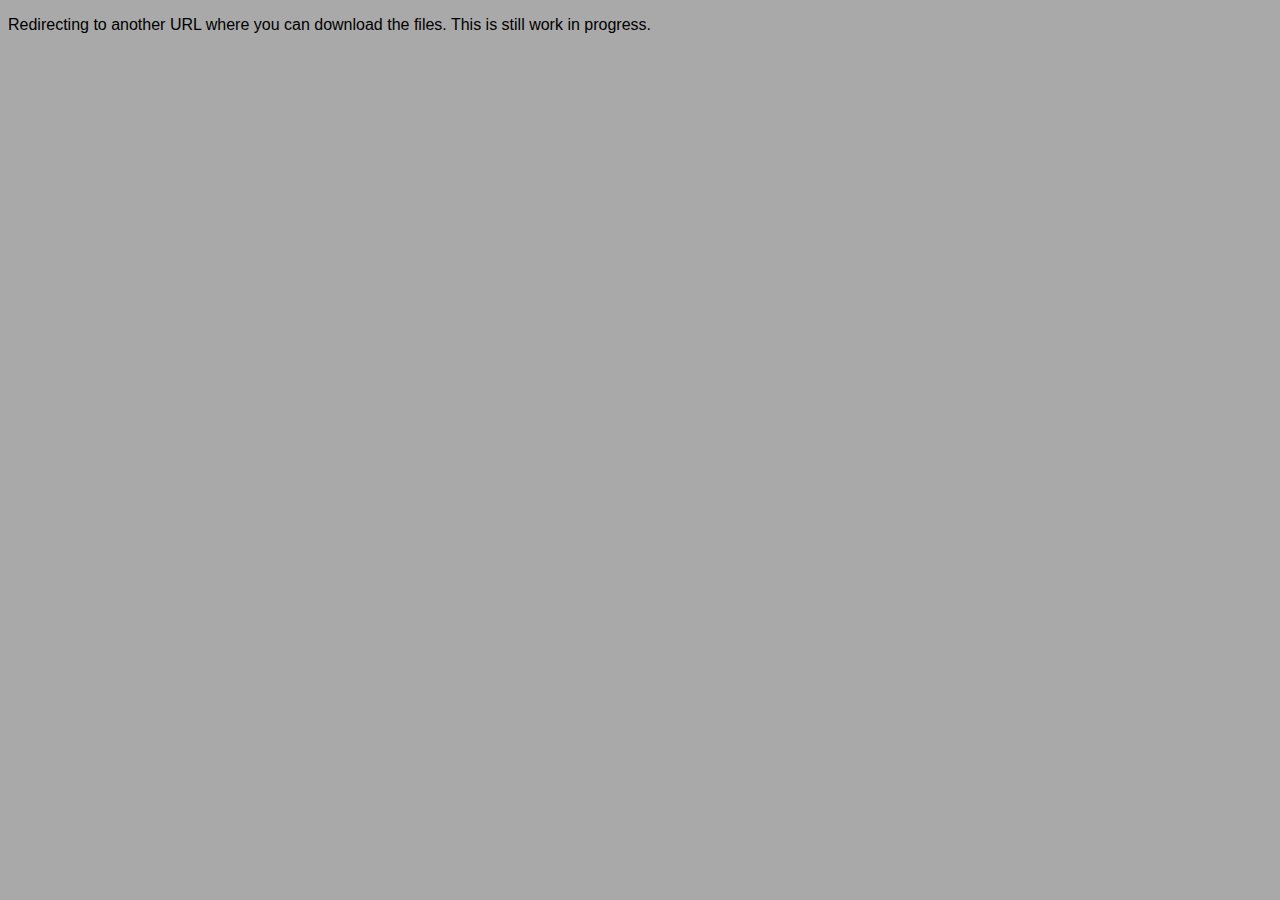
<file: index.html>
<!DOCTYPE html>
<html>
<head>
    <meta charset='utf-8'>
    <meta http-equiv='X-UA-Compatible' content='IE=edge'>
    <title>beabzk Bookshelf</title>
	<meta http-equiv = "refresh" content = "3; url =https://mega.nz/folder/BE52WJKR#_Cvhzwb9QTVSGmCXu_oYNg" />
    <meta name='viewport' content='width=device-width, initial-scale=1'>
    <link rel='stylesheet' type='text/css' media='screen' href='css/main.css'>
    <script src='js/main.js'></script>
</head>
<p>Redirecting to another URL where you can download the files. This is still work in progress.</p>
<!--
<body>
    
    <h1 id="top-head"><img src="favicon.ico" width="50">beabzk Bookshelf v.0.0.1</h1>

    <div id="grade-list">
    <ul>
        <li>
            <a href="/cat/cat1.html">Grade 9</a>
        </li>
        <li>
            <a href="/cat/cat2.html">Grade 10</a> <p>For now you can download from <a target="_blank" href="https://mega.nz/folder/BE52WJKR#_Cvhzwb9QTVSGmCXu_oYNg/folder/VdInBaII">here</a></p>
        </li>
        <li>
            <a href="/cat/cat3.html">Grade 11</a>
        </li>
        <li>
            <a href="/cat/cat4.html">Grade 12</a>
        </li>
    </ul>
    </div>


    <p id="note"><b>Note:</b> This website is not complete. It is still Work In Progress!</p>

    <div id="placeholder">
        <p>Lorem ipsum dolor sit amet, consectetur adipiscing elit. Vestibulum varius lectus faucibus mattis accumsan. Etiam aliquam semper est vel efficitur. Nunc sit amet rhoncus justo, in gravida neque. Aenean et viverra velit, a vestibulum tellus. Phasellus vitae eleifend est, et dapibus arcu. Vestibulum lobortis ligula in sapien sodales faucibus. Orci varius natoque penatibus et magnis dis parturient montes, nascetur ridiculus mus. Nunc sollicitudin lorem justo, quis accumsan tellus tempor tempus. Ut dui ante, euismod vitae dapibus suscipit, interdum eget erat. Quisque tortor lectus, auctor sit amet eros lobortis, congue laoreet dui. Nam viverra ante non ex consequat, non ultricies dolor sodales. Mauris convallis magna eget dui aliquam ullamcorper. Mauris placerat tincidunt ipsum, sit amet sodales diam congue ut. Sed erat ipsum, commodo vitae gravida nec, tempor eget magna. Phasellus mattis porttitor venenatis. Phasellus risus mauris, vehicula at urna vitae, lacinia aliquam magna.</p>
        <hr>
        <br>
    <p>Fusce eu facilisis massa, in ornare erat. Etiam tristique lacus sit amet turpis gravida, eget eleifend orci euismod. Vestibulum enim nisi, porta in quam et, tempus luctus ligula. Etiam velit nisl, aliquet vitae posuere mattis, bibendum nec diam. Sed posuere dui non turpis accumsan tempor. Nunc ipsum justo, porta nec interdum eget, imperdiet quis nisi. Aenean ut interdum velit, non sagittis ligula. Sed at dictum ligula, sit amet sodales tortor.</p>
    <br>
    <hr>
    <p>Duis efficitur turpis luctus eros imperdiet, sed convallis nisi ornare. Nulla ultricies massa eu accumsan venenatis. Ut dignissim vitae massa eget facilisis. Sed justo nunc, elementum ut odio sit amet, bibendum posuere nisi. Praesent quis erat neque. Nunc ut bibendum lorem. Integer lacinia quis augue vitae tempus. Donec condimentum risus ac lacus ullamcorper, commodo fermentum arcu feugiat. Suspendisse interdum ultrices iaculis. Morbi blandit, ligula at placerat euismod, dolor ligula rutrum orci, et consequat quam elit id elit. Etiam commodo eget augue quis facilisis. Mauris sit amet augue libero. Morbi euismod eget dui vel commodo.</p>
    </div>
    <footer>
        &copy; <em id="date">2021</em> <a target="_blank" href="https://twitter.com/beabzk">beabzk</a>
    </footer>
    
</body>
-->
</html>
</file>
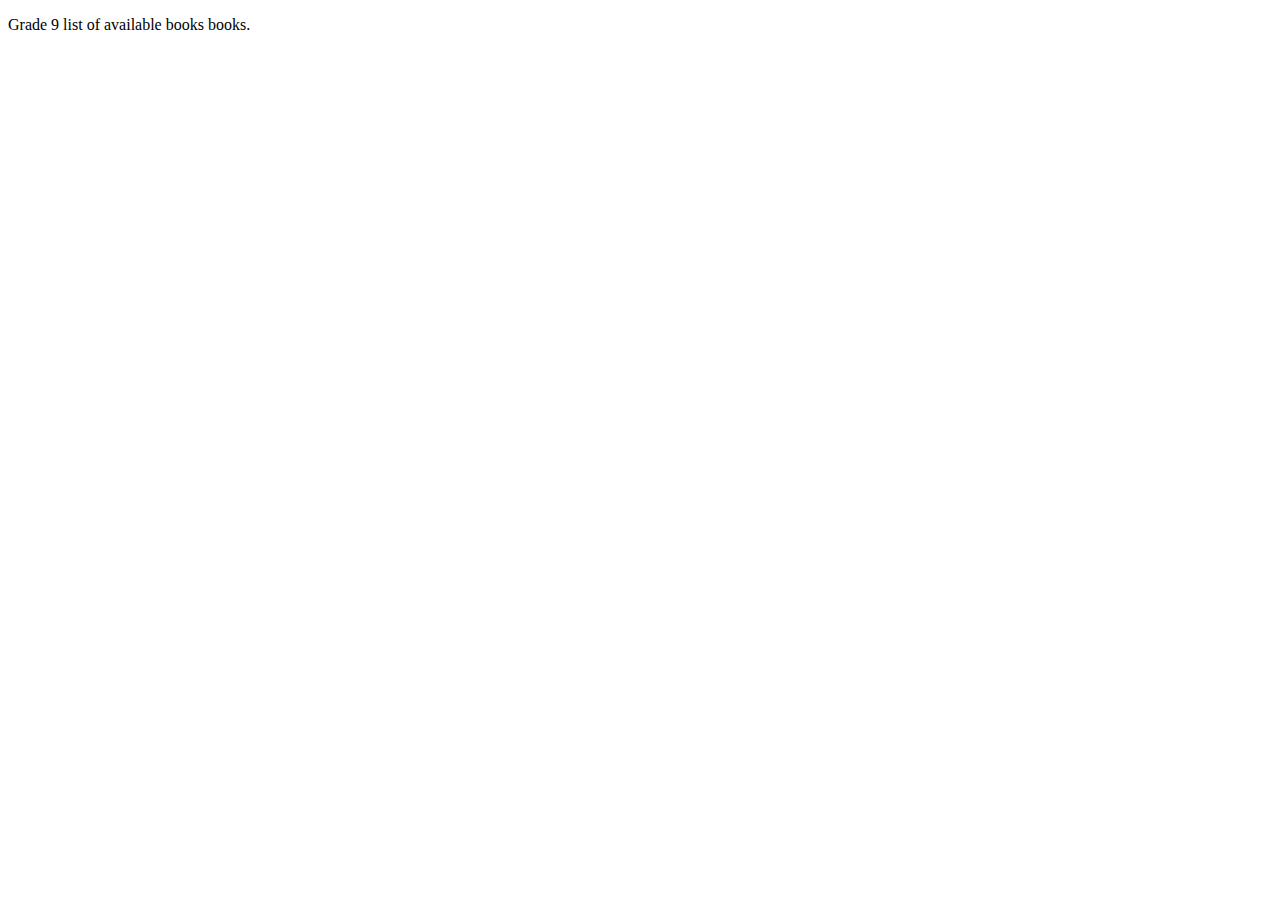
<file: cat/cat1.html>
<!DOCTYPE html>
<html lang="en">
<head>
    <meta charset="UTF-8">
    <meta http-equiv="X-UA-Compatible" content="IE=edge">
    <title>Grade 9</title>
    <meta name="viewport" content="width=device-width, initial-scale=1.0">
    <title>Document</title>
</head>
<body>
    <p>Grade 9 list of available books books.</p>
</body>
</html>
</file>
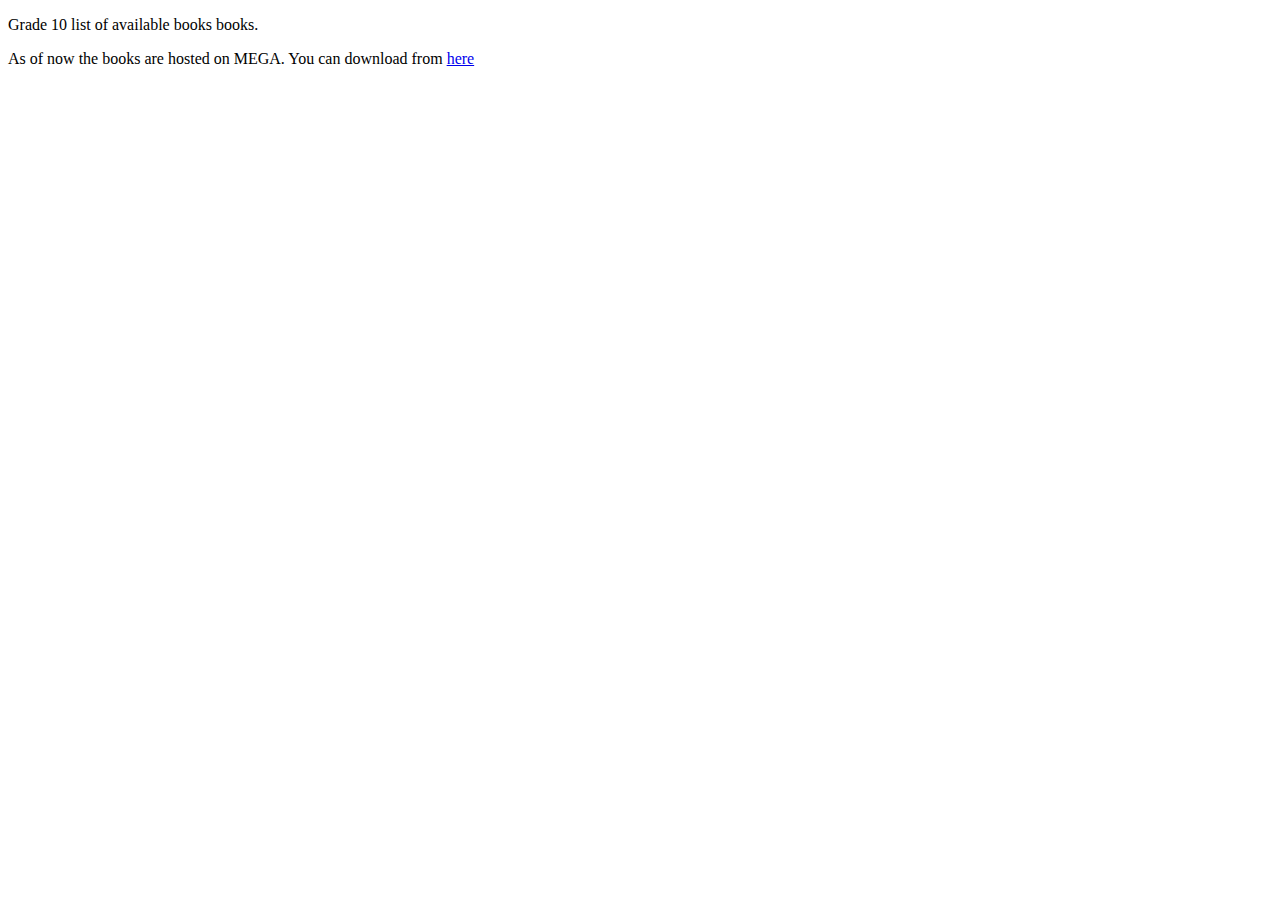
<file: cat/cat2.html>
<!DOCTYPE html>
<html lang="en">
<head>
    <meta charset="UTF-8">
    <meta http-equiv="X-UA-Compatible" content="IE=edge">
    <title>Grade 10</title>
    <meta name="viewport" content="width=device-width, initial-scale=1.0">
    <title>Document</title>
</head>
<body>
    <p>Grade 10 list of available books books.</p>
    As of now the books are hosted on MEGA. You can download from <a target="_blank" href="https://mega.nz/folder/BE52WJKR#_Cvhzwb9QTVSGmCXu_oYNg/folder/VdInBaII">here</a>
</body>
</html>
</file>
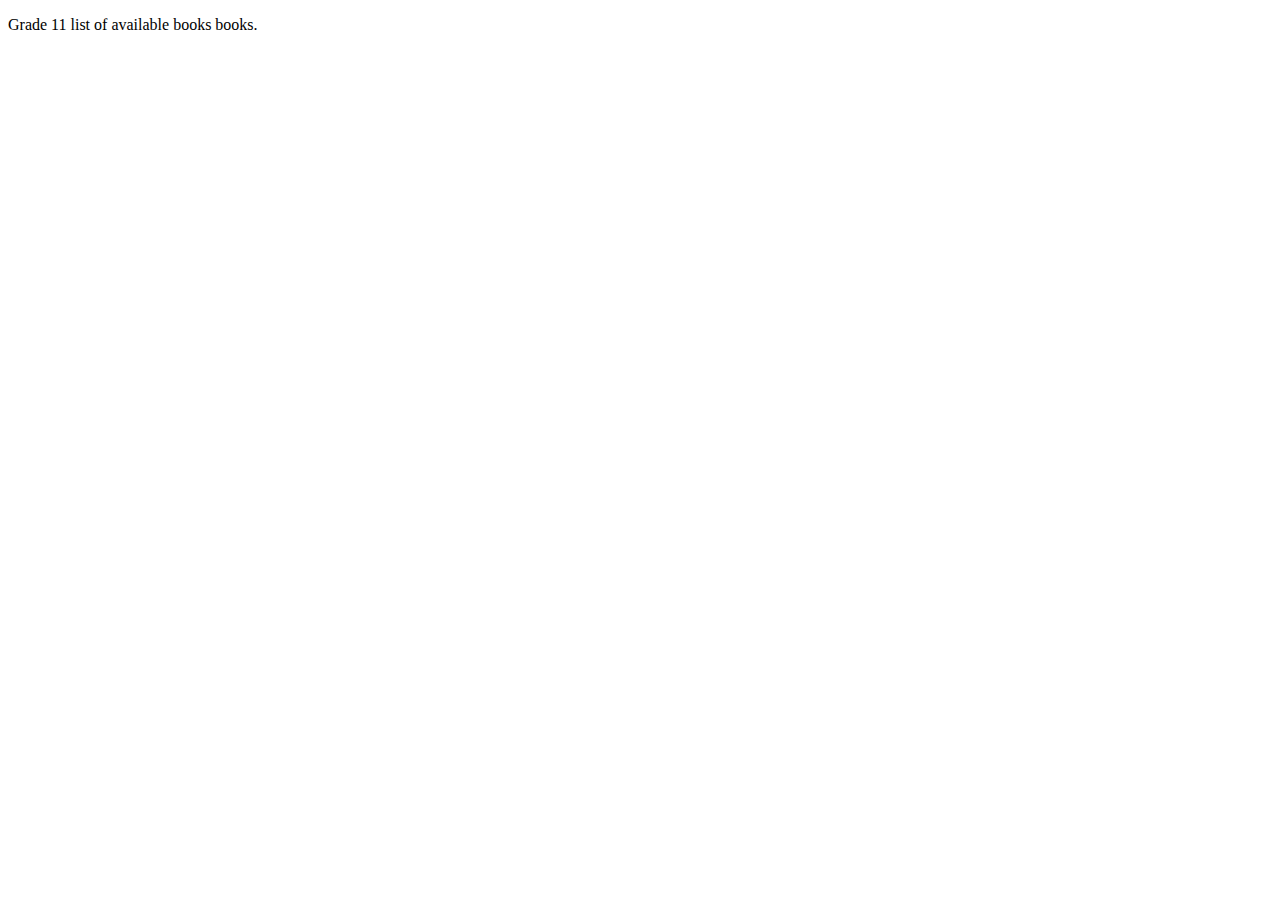
<file: cat/cat3.html>
<!DOCTYPE html>
<html lang="en">
<head>
    <meta charset="UTF-8">
    <meta http-equiv="X-UA-Compatible" content="IE=edge">
    <title>Grade 9</title>
    <meta name="viewport" content="width=device-width, initial-scale=1.0">
    <title>Document</title>
</head>
<body>
    <p>Grade 11 list of available books books.</p>
</body>
</html>
</file>
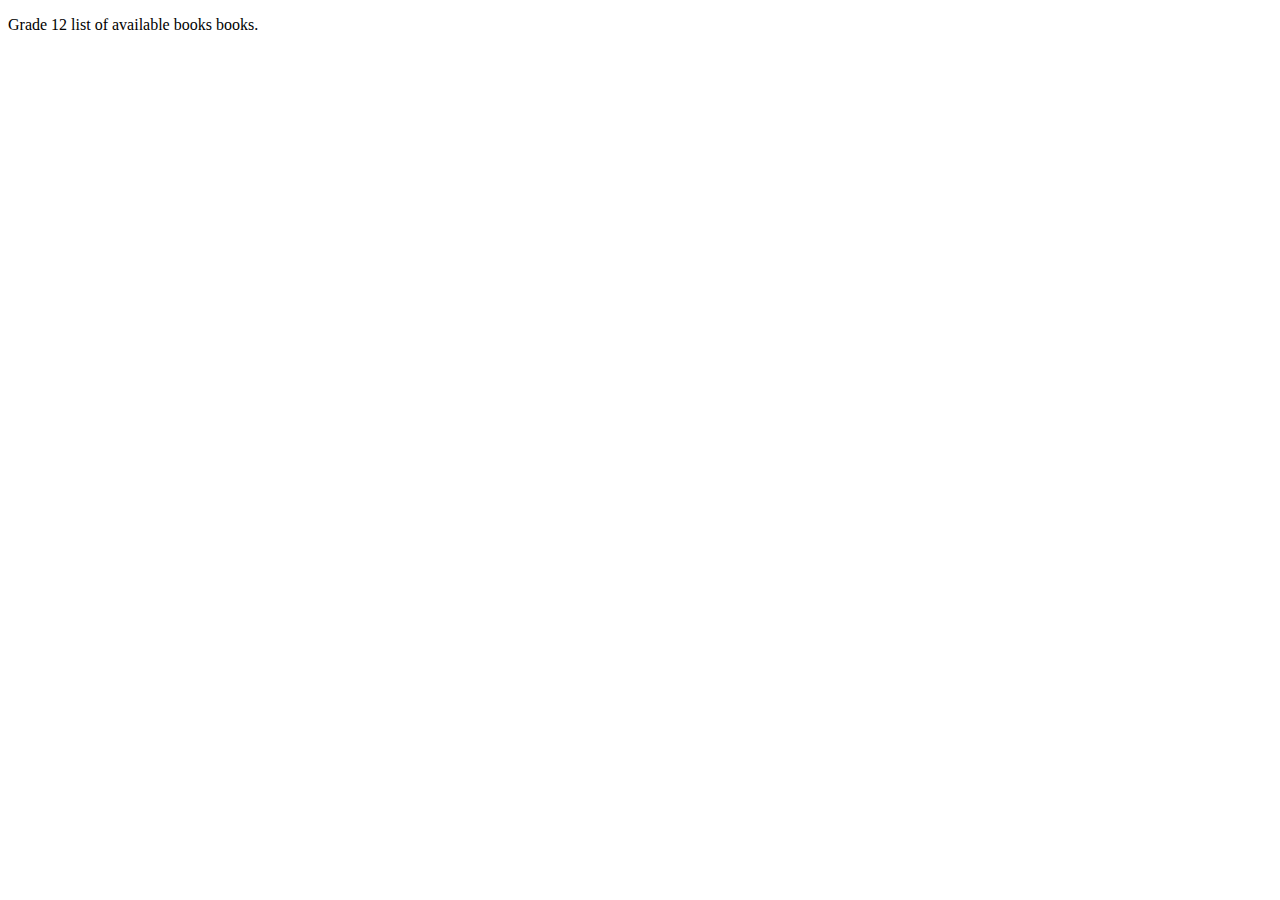
<file: cat/cat4.html>
<!DOCTYPE html>
<html lang="en">
<head>
    <meta charset="UTF-8">
    <meta http-equiv="X-UA-Compatible" content="IE=edge">
    <title>Grade 9</title>
    <meta name="viewport" content="width=device-width, initial-scale=1.0">
    <title>Document</title>
</head>
<body>
    <p>Grade 12 list of available books books.</p>
</body>
</html>
</file>
<file: css/main.css>
body {
    justify-content: center;
    font-family: 'Trebuchet MS', 'Lucida Sans Unicode', 'Lucida Grande', 'Lucida Sans', Arial, sans-serif;
    background-color:darkgrey;
    background-image: url("https://images.unsplash.com/photo-1532012197267-da84d127e765?ixlib=rb-1.2.1&q=80&fm=jpg&crop=entropy&cs=tinysrgb&dl=jaredd-craig-HH4WBGNyltc-unsplash.jpg");
    background-repeat: no-repeat, repeat;
}
#top-head {
    text-align: center;
    text-shadow: seagreen;
    font-weight: bolder;
    
}
#grade-list {
    background-color: bisque;
    align-content: center;
    
}
#note {
    color: red;
    text-align: center;
    font-weight: bolder;
}
</file>
